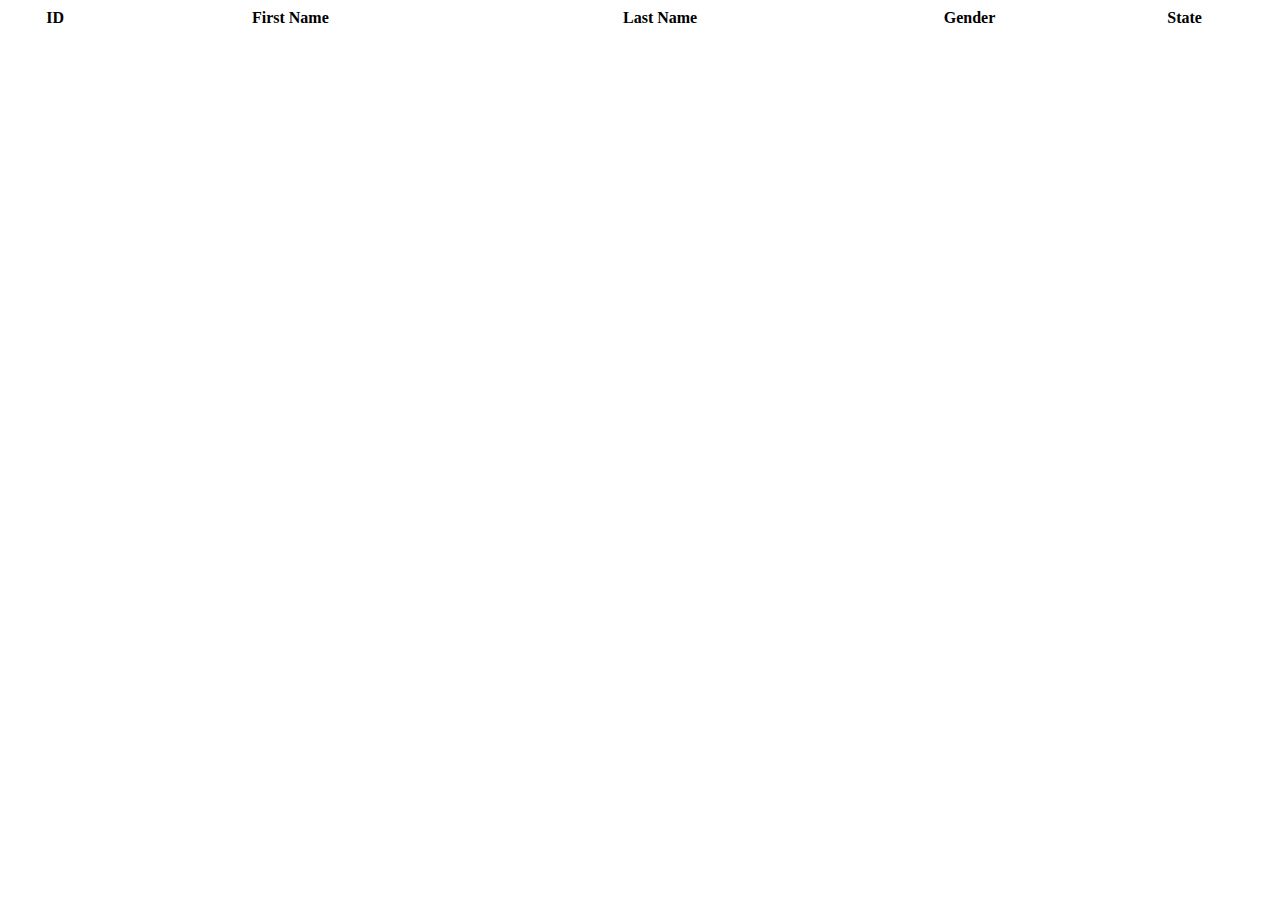
<file: chan/chan.html>
<html>
    <head>
      <link rel="stylesheet" type="text/css" href="https://cdn.datatables.net/1.10.16/css/jquery.dataTables.css">
      <link rel="stylesheet" type="text/css" href="https://editor.datatables.net/extensions/Editor/css/editor.dataTables.min.css">
      <script src="https://ajax.googleapis.com/ajax/libs/jquery/3.2.1/jquery.min.js"></script>
      <script src="https://cdn.datatables.net/1.10.16/js/jquery.dataTables.min.js"></script>
      <script src="https://editor.datatables.net/extensions/Editor/js/dataTables.editor.min.js"></script>
      <script src="app.js"></script>




    </head>
    <body>

          <table id="tabletag" cellspacing="0" width="100%">
            <thead>
            <tr>
                <th>ID</th>
                <th>First Name</th>
                <th>Last Name</th>
                <th>Gender</th>
                <th>State</th>
            </tr>
            </thead>
        </table>
    </body>
</html>
</file>
